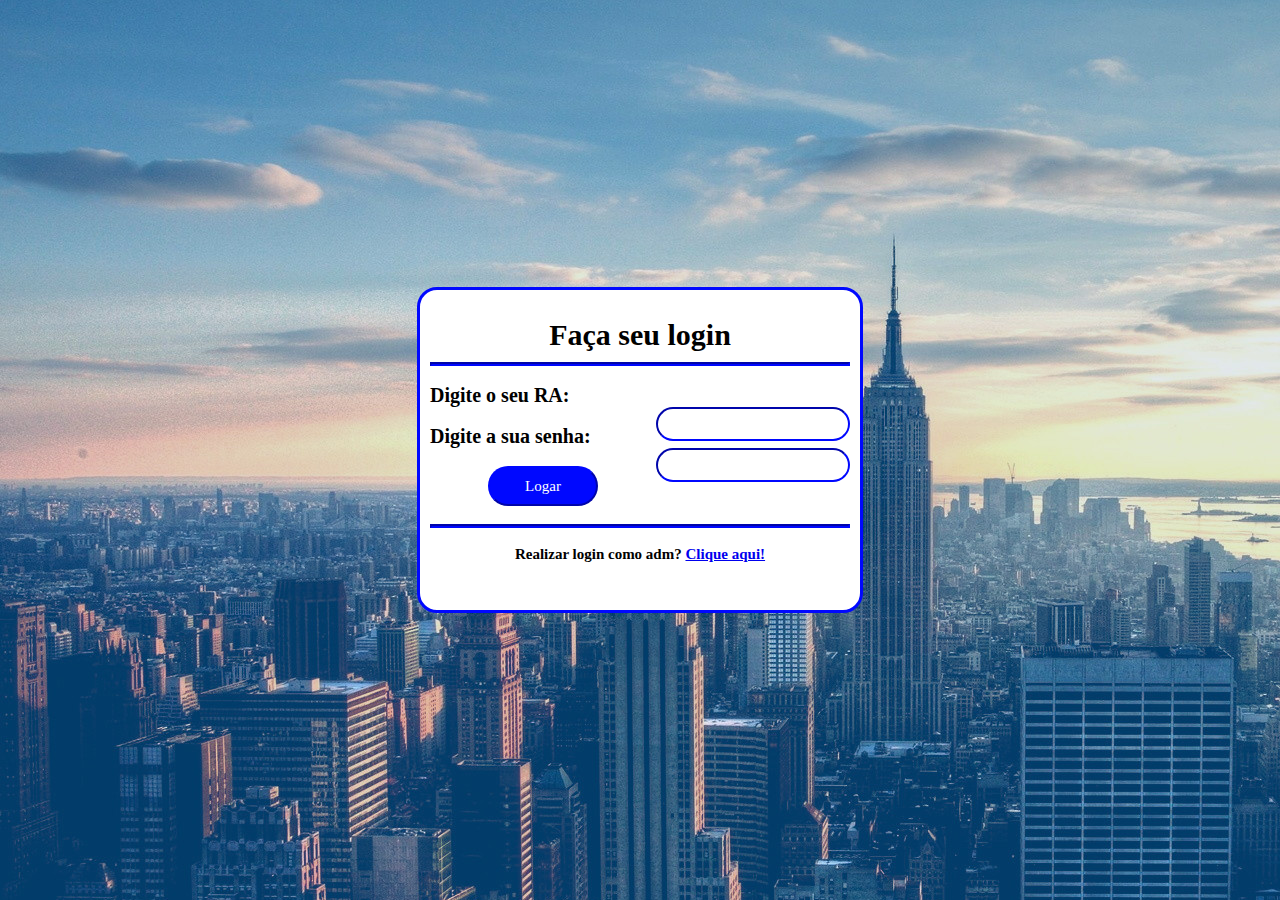
<file: index.html>
<!DOCTYPE html>
<html>
    <head>
        <title>Escola | Login</title>
        <meta charset="UTF-8">
        <link rel="stylesheet" type="text/css" href="nbproject/View/css/estilo.css">
        <meta name="viewport" content="width=device-width, initial-scale=1.0">
        <link rel="icon" type="image/jpg" href="nbproject/View/html/img/icone_legal.png"/>
    </head>
    <body>
        <div id="corpo1">
            <br>
            <h1>Faça seu login</h1>
            <hr>
            <br>
            <form action="nbproject/Controller/controller_logar.php" method="POST">
                <h3>Digite o seu RA:</h3><input id="caixatext" type="number" name="ra">
                <br>
                <h3>Digite a sua senha:</h3><input id="caixatext" type="password" name="senha">
                <br>
                <center><input type="Submit" id="opcoes" value="Logar" name="botao"></center>
            </form>
            <br>
            <hr>
            <br>
            <h4>Realizar login como adm? <a href="nbproject/View/html/frm_login_adm.html">Clique aqui!</a></h4>
            <br>
        </div>
    </body>
</html>
</file>
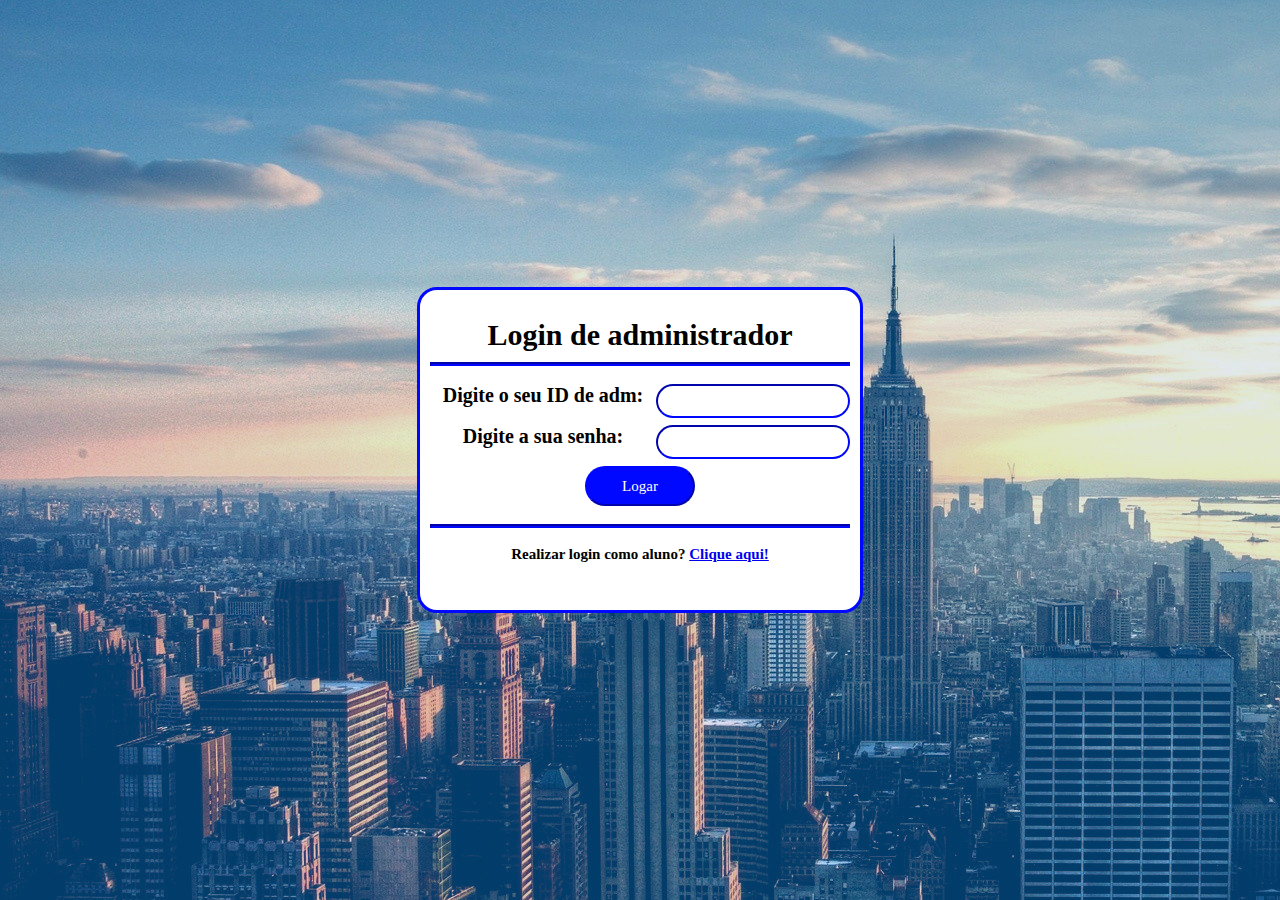
<file: nbproject/View/html/frm_login_adm.html>
<!DOCTYPE html>
<html>
    <head>
        <title>Escola | Login</title>
        <meta charset="UTF-8">
        <link rel="stylesheet" type="text/css" href="../css/estilo.css">
        <meta name="viewport" content="width=device-width, initial-scale=1.0">
        <link rel="icon" type="image/jpg" href="img/icone_legal.png"/>
    </head>
    <body>
        <div id="corpo1">
            <br>
            <h1>Login de administrador</h1>
            <hr>
            <br>
            <form action="../../Controller/controller_logar_adm.php" method="POST">
                <h3><center>Digite o seu ID de adm: <input id="caixatext" type="number" name="IDadm"><br></center></h3>
                <br>
                <h3><center>Digite a sua senha: <input id="caixatext" type="password" name="senha"><br></center> </h3>
                <br>
                <center><input type="Submit" id="opcoes" value="Logar" name="botao"></center>
            </form>
            <br>
            <hr>
            <br>
            <h4>Realizar login como aluno? <a href="../../../index.html"> Clique aqui!</a></h4>
            <br>
        </div>
    </body>
</html>
</file>
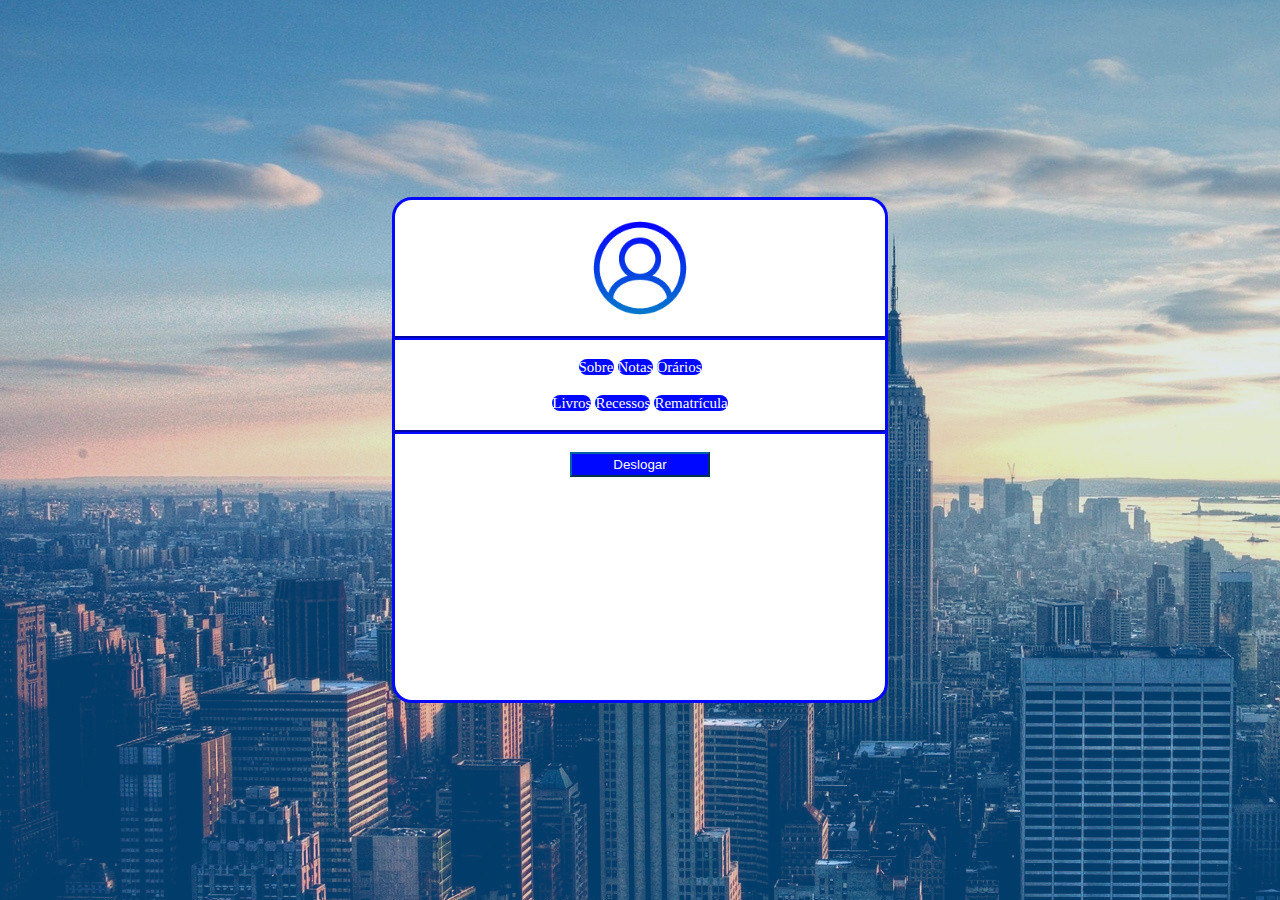
<file: nbproject/View/html/teste.html>
<html>
    <head>
        <title>Escola - usuario</title>
        <meta charset="UTF-8">
        <meta name="viewport" content="width=device-width, initial-scale=1.0">
        <link rel="icon" type="image/jpg" href="img/icone_legal.png"/>
        <link rel="stylesheet" type="text/css" href="../css/estilo.css">
    </head>
    <body>
        <div id="corpo3">
            <br>
            <center><img src="img/usuario.png" widht="100px" height="100px"/></center>
            <br>
            <hr>
            <br>
            <center><imput href="#" id="opcoes">Sobre</imput> <imput href="#" id="opcoes">Notas</imput> <imput href="#" id="opcoes">Orários</imput></center>
            <br>
            <center><imput href="#" id="opcoes">Livros</imput> <imput href="#" id="opcoes">Recessos</imput> <imput href="#" id="opcoes">Rematrícula</imput></center>
            <br>
            <hr>
            <br>
            <form action="sair.php">
                <center><input type="submit" value="Deslogar" name="deslogar" id="form-submit"></center>
            </form>
        </div>
    </body>
</html>
</file>
<file: nbproject/View/css/estilo.css>
* {margin: 0px;
   padding:0px;
  }
        
body{
background-image : url('../html/img/painel-fundo-metropole-azul.jpg');
}

	/* Estruturas do corpo de cada página */
	
    #corpo1{
    position: absolute;
    top:50%;
    left:50%;
    transform: translate(-50%, -50%);
    width: 420px;
    padding: 10px;
    height: 300px;
    background: #ffffff;
    border-radius: 20px;  
    border-width: 3px;
    border-style: solid; 
    border-color:  #0008ff;
    }
    
    #corpo2{
    position: absolute;
    top:50%;
    left:50%;
    transform: translate(-50%, -50%);
    width: 450px;
    height: 460px;
    background: #ffffff;
    border-radius: 20px;  
    border-width: 3px;
    border-style: solid; 
    border-color:  #0008ff;
    }
    
    #corpo3{
    position: absolute;
    top:50%;
    left:50%;
    transform: translate(-50%, -50%);
    width: 490px;
    height: 500px;
    background: #ffffff;
    border-radius: 20px;  
    border-width: 3px;
    border-style: solid; 
    border-color:  #0008ff; 
    }
    
    #corpo4{
    position: absolute;
    top:50%;
    left:50%;
    transform: translate(-50%, -50%);
    width: 490px;
    height: 500px;
    background: #ffffff;
    border-radius: 20px;  
    border-width: 3px;
    border-style: solid; 
    border-color:  #0008ff; 
    }
	
	/* fim estruturas do corpo de cada página */
	
	/* Coluna aonde fica a informação */
    
    #informacoes{
    position: absolute;
    padding: 10px;
    left: 120px;
    width: 340px;
    height: 480px;
    background: #ffffff;
    border-radius: 20px;  
    border-width: 3px;  
    overflow-y: auto;   
    }
	
	/* Fim Coluna aonde fica a informação */
  
	/* Barras para localização */
	
    #barras{
        border-radius: 10px;  
        background: #0008ff;
        border-color: #0008ff;
        position:absolute;
        width: 112px;
        height:501px;
    }
	
	/* Fim barras para localização */
	
	/* Botões para enviar */

    #form-submit{
    background: #0008ff;
    color: white;
    border-style: outset;
    border-color: #0066A2;
    height: 25px;
    width: 140px;
    font: URW Bookman L;
    text-shadow:none;
    }

    #form-submit:hover{
        cursor:pointer;
        background-color: #3a9aff;
        transition: all 0.3s;
    }
	
	/* Botões para enviar */

        #livro{
            position: absolute;
            background: #91ddff;
            height: 260px;
            width: 280px;
            border-radius:20px;
        }
    
    #opcoes{
    font-size: 15px;
    font-family:URW Bookman L;
    text-align: center;
    background: #0008ff;
    color: white;
    border-color: #0008ff;
    border-radius: 20px;
    height: 40px;
    width: 110px;
    font: URW Bookman L;
    text-shadow:none;
    }

    #caixatext{
        position: relative;
    font-size: 15px;
    font-family:URW Bookman L;
    border-color: #0008ff;
    border-radius: 20px;
    height: 30px;
    width: 190px;
    font: URW Bookman L;
    text-shadow: none;
    float: right;
    }

    #opcoes:hover{
        cursor:pointer;
        background-color: #3a9aff;
        transition: all 0.3s;
    }
    
    #opcoes2{
    font-size: 15px;
    font-family:URW Bookman L;
    text-align: center;
    background: #3a9aff;
    color: white;
    border-color: #0008ff;
    border-radius: 20px;
    height: 40px;
    width: 110px;
    font: URW Bookman L;
    text-shadow:none;
    }
    
    #caixas{    
    height: 180px;
    width: 40px;
    border-radius: 20px;
    border-color: #0008ff;
    }
    
    #tabela{
    width: 300px;
    border-style: solid;
    border-color: #0008ff;
    }
    
    #usuario{
    display: block;
    }
    
    /* hr e h's da pagígina */

    hr{
    border-color: #0008ff;
    border-width: 2px;
    }

    h1{
    font-family: URW Bookman L Italic;
    color: #000000;
    text-align: center;
    font-size: 30px;
    padding-bottom: 5px;
    margin-bottom: 5px;
    }
        
    h3{
    font-family:URW Bookman L; 
    color: #000000;
    text-align: left;
    font-size: 20px;
    }
        
    h4{
    font-family:URW Bookman L; 
    color: #000000;
    text-align: center;
    font-size: 15px;
    }
    
    h5{
    font-family:URW Bookman L; 
    color: #ffffff;
    text-align: center;
    font-size: 15px;

    }
	
	/* hr e h's da pagígina */
</file>
